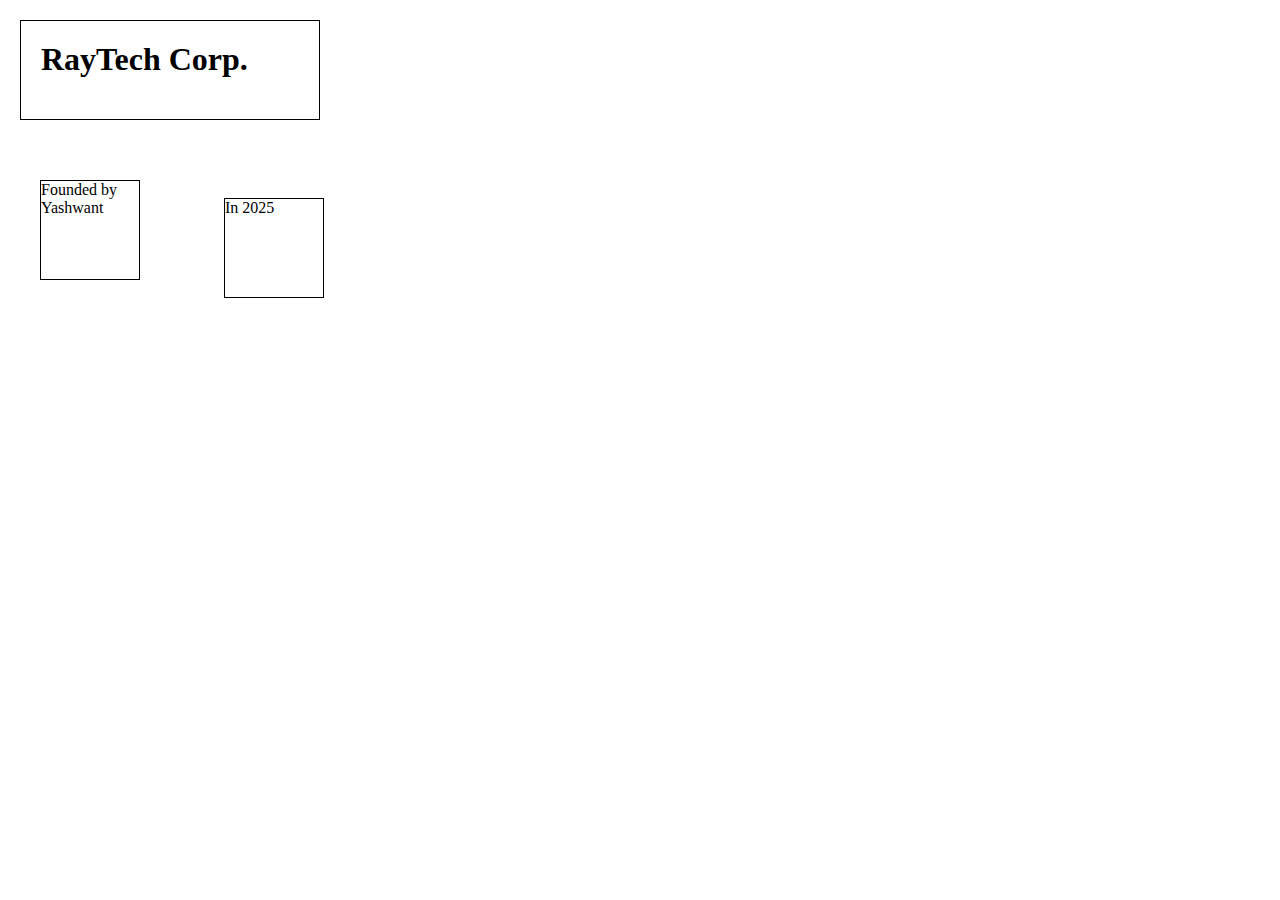
<file: Lect10/index.html>
<!DOCTYPE html>
<html lang="en">
<head>
    <meta charset="UTF-8">
    <meta name="viewport" content="width=device-width, initial-scale=1.0">
    <title>Margin,Padding, Display Property</title>
    <link rel="stylesheet" href="style.css">
</head>
<body>
    <div class="container">
        <h1>RayTech Corp.</h1>
    </div>
    <span>Founded by Yashwant</span>
    <span>In 2025</span>
</body>
</html>
</file>
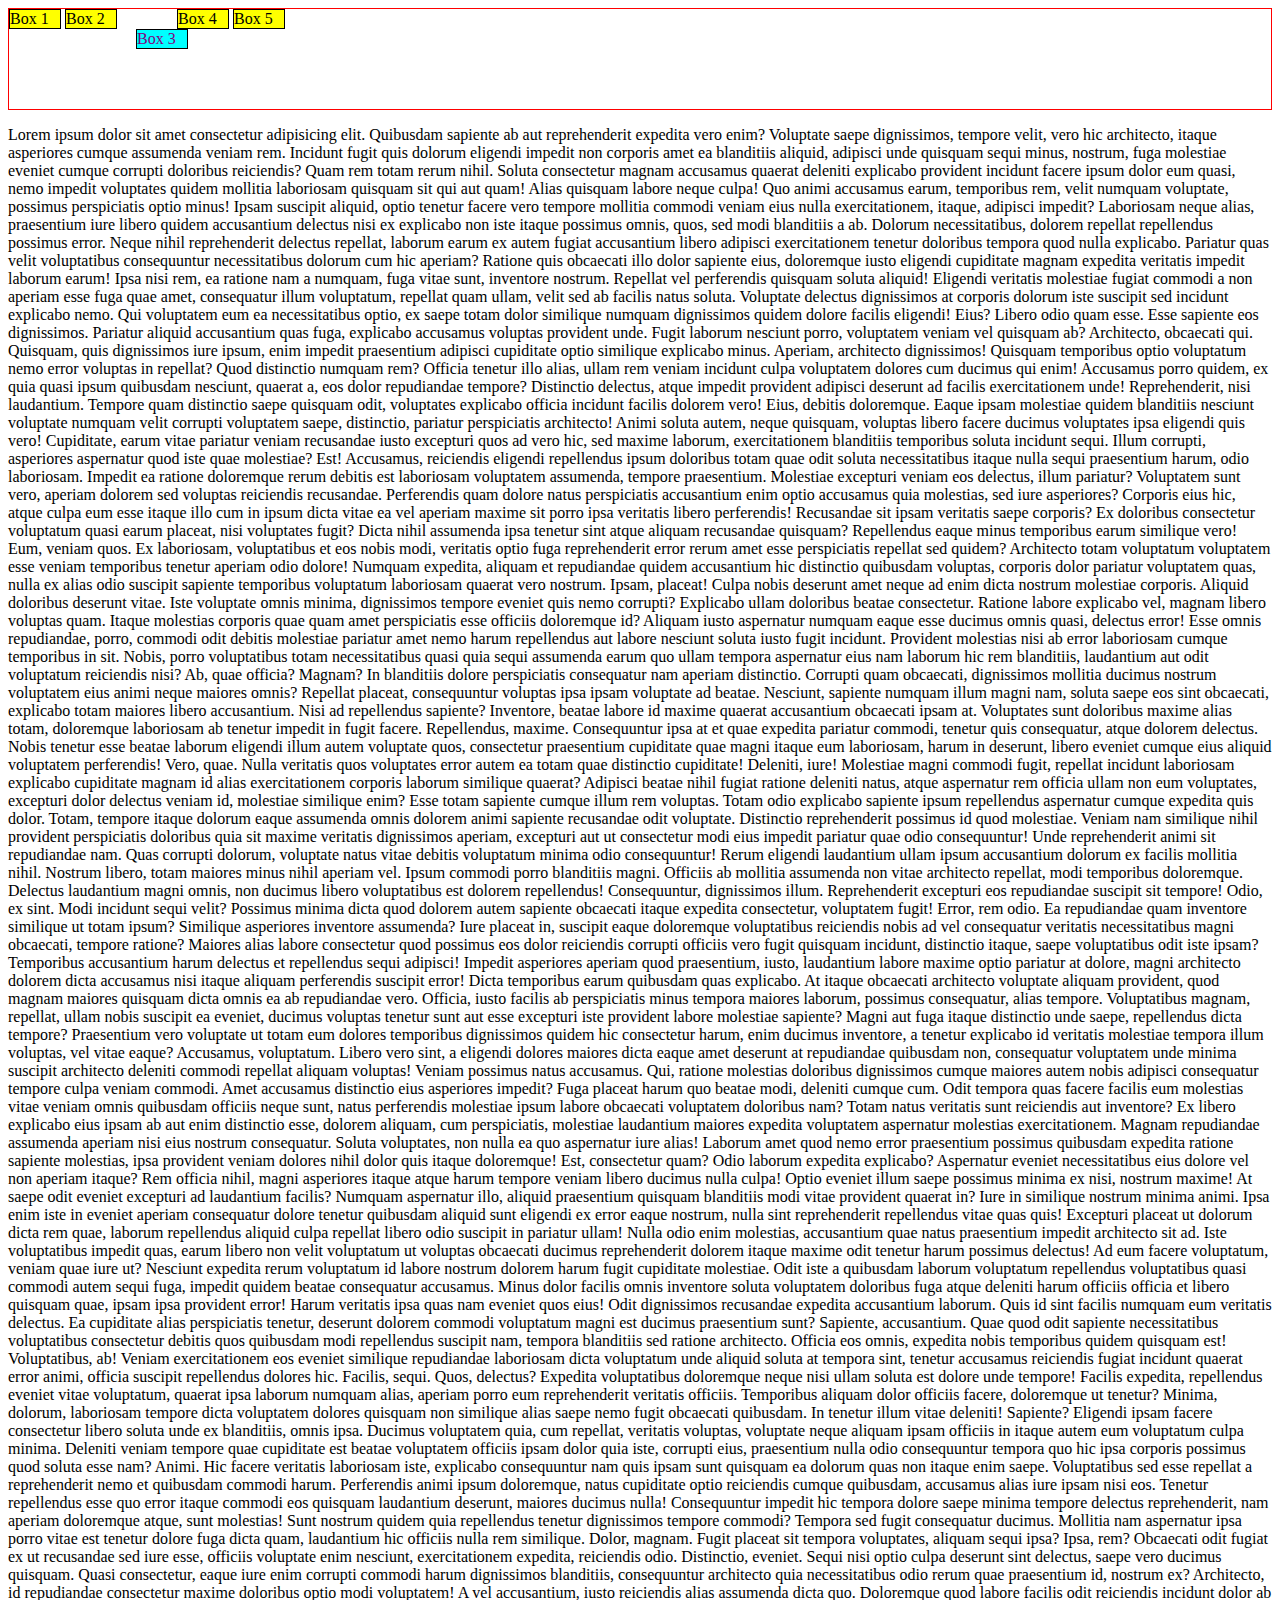
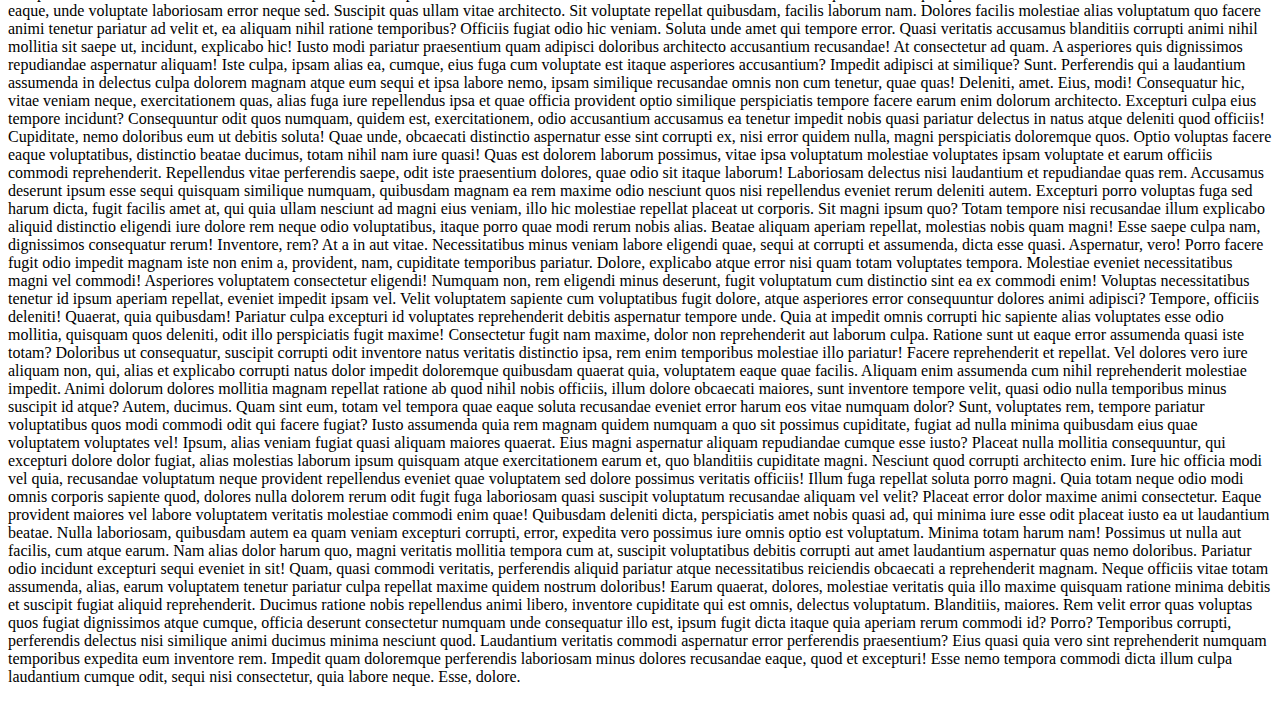
<file: Lect11/index.html>
<!DOCTYPE html>
<html lang="en">
<head>
    <meta charset="UTF-8">
    <meta name="viewport" content="width=device-width, initial-scale=1.0">
    <title>Absolute vs Relative | Fixed vs Sticky</title>
    <link rel="stylesheet" href="style.css">
</head>
<body>
    <div class="wrapper">
        <span class="box" id="box1">Box 1</span>
        <span class="box" id="box2">Box 2</span>
        <span class="box" id="box3">Box 3</span>
        <span class="box" id="box4">Box 4</span>
        <span class="box" id="box5">Box 5</span>
    </div>
    <p>
    Lorem ipsum dolor sit amet consectetur adipisicing elit. Quibusdam sapiente ab aut reprehenderit expedita vero enim? Voluptate saepe dignissimos, tempore velit, vero hic architecto, itaque asperiores cumque assumenda veniam rem.
    Incidunt fugit quis dolorum eligendi impedit non corporis amet ea blanditiis aliquid, adipisci unde quisquam sequi minus, nostrum, fuga molestiae eveniet cumque corrupti doloribus reiciendis? Quam rem totam rerum nihil.
    Soluta consectetur magnam accusamus quaerat deleniti explicabo provident incidunt facere ipsum dolor eum quasi, nemo impedit voluptates quidem mollitia laboriosam quisquam sit qui aut quam! Alias quisquam labore neque culpa!
    Quo animi accusamus earum, temporibus rem, velit numquam voluptate, possimus perspiciatis optio minus! Ipsam suscipit aliquid, optio tenetur facere vero tempore mollitia commodi veniam eius nulla exercitationem, itaque, adipisci impedit?
    Laboriosam neque alias, praesentium iure libero quidem accusantium delectus nisi ex explicabo non iste itaque possimus omnis, quos, sed modi blanditiis a ab. Dolorum necessitatibus, dolorem repellat repellendus possimus error.
    Neque nihil reprehenderit delectus repellat, laborum earum ex autem fugiat accusantium libero adipisci exercitationem tenetur doloribus tempora quod nulla explicabo. Pariatur quas velit voluptatibus consequuntur necessitatibus dolorum cum hic aperiam?
    Ratione quis obcaecati illo dolor sapiente eius, doloremque iusto eligendi cupiditate magnam expedita veritatis impedit laborum earum! Ipsa nisi rem, ea ratione nam a numquam, fuga vitae sunt, inventore nostrum.
    Repellat vel perferendis quisquam soluta aliquid! Eligendi veritatis molestiae fugiat commodi a non aperiam esse fuga quae amet, consequatur illum voluptatum, repellat quam ullam, velit sed ab facilis natus soluta.
    Voluptate delectus dignissimos at corporis dolorum iste suscipit sed incidunt explicabo nemo. Qui voluptatem eum ea necessitatibus optio, ex saepe totam dolor similique numquam dignissimos quidem dolore facilis eligendi! Eius?
    Libero odio quam esse. Esse sapiente eos dignissimos. Pariatur aliquid accusantium quas fuga, explicabo accusamus voluptas provident unde. Fugit laborum nesciunt porro, voluptatem veniam vel quisquam ab? Architecto, obcaecati qui.
    Quisquam, quis dignissimos iure ipsum, enim impedit praesentium adipisci cupiditate optio similique explicabo minus. Aperiam, architecto dignissimos! Quisquam temporibus optio voluptatum nemo error voluptas in repellat? Quod distinctio numquam rem?
    Officia tenetur illo alias, ullam rem veniam incidunt culpa voluptatem dolores cum ducimus qui enim! Accusamus porro quidem, ex quia quasi ipsum quibusdam nesciunt, quaerat a, eos dolor repudiandae tempore?
    Distinctio delectus, atque impedit provident adipisci deserunt ad facilis exercitationem unde! Reprehenderit, nisi laudantium. Tempore quam distinctio saepe quisquam odit, voluptates explicabo officia incidunt facilis dolorem vero! Eius, debitis doloremque.
    Eaque ipsam molestiae quidem blanditiis nesciunt voluptate numquam velit corrupti voluptatem saepe, distinctio, pariatur perspiciatis architecto! Animi soluta autem, neque quisquam, voluptas libero facere ducimus voluptates ipsa eligendi quis vero!
    Cupiditate, earum vitae pariatur veniam recusandae iusto excepturi quos ad vero hic, sed maxime laborum, exercitationem blanditiis temporibus soluta incidunt sequi. Illum corrupti, asperiores aspernatur quod iste quae molestiae? Est!
    Accusamus, reiciendis eligendi repellendus ipsum doloribus totam quae odit soluta necessitatibus itaque nulla sequi praesentium harum, odio laboriosam. Impedit ea ratione doloremque rerum debitis est laboriosam voluptatem assumenda, tempore praesentium.
    Molestiae excepturi veniam eos delectus, illum pariatur? Voluptatem sunt vero, aperiam dolorem sed voluptas reiciendis recusandae. Perferendis quam dolore natus perspiciatis accusantium enim optio accusamus quia molestias, sed iure asperiores?
    Corporis eius hic, atque culpa eum esse itaque illo cum in ipsum dicta vitae ea vel aperiam maxime sit porro ipsa veritatis libero perferendis! Recusandae sit ipsam veritatis saepe corporis?
    Ex doloribus consectetur voluptatum quasi earum placeat, nisi voluptates fugit? Dicta nihil assumenda ipsa tenetur sint atque aliquam recusandae quisquam? Repellendus eaque minus temporibus earum similique vero! Eum, veniam quos.
    Ex laboriosam, voluptatibus et eos nobis modi, veritatis optio fuga reprehenderit error rerum amet esse perspiciatis repellat sed quidem? Architecto totam voluptatum voluptatem esse veniam temporibus tenetur aperiam odio dolore!
    Numquam expedita, aliquam et repudiandae quidem accusantium hic distinctio quibusdam voluptas, corporis dolor pariatur voluptatem quas, nulla ex alias odio suscipit sapiente temporibus voluptatum laboriosam quaerat vero nostrum. Ipsam, placeat!
    Culpa nobis deserunt amet neque ad enim dicta nostrum molestiae corporis. Aliquid doloribus deserunt vitae. Iste voluptate omnis minima, dignissimos tempore eveniet quis nemo corrupti? Explicabo ullam doloribus beatae consectetur.
    Ratione labore explicabo vel, magnam libero voluptas quam. Itaque molestias corporis quae quam amet perspiciatis esse officiis doloremque id? Aliquam iusto aspernatur numquam eaque esse ducimus omnis quasi, delectus error!
    Esse omnis repudiandae, porro, commodi odit debitis molestiae pariatur amet nemo harum repellendus aut labore nesciunt soluta iusto fugit incidunt. Provident molestias nisi ab error laboriosam cumque temporibus in sit.
    Nobis, porro voluptatibus totam necessitatibus quasi quia sequi assumenda earum quo ullam tempora aspernatur eius nam laborum hic rem blanditiis, laudantium aut odit voluptatum reiciendis nisi? Ab, quae officia? Magnam?
    In blanditiis dolore perspiciatis consequatur nam aperiam distinctio. Corrupti quam obcaecati, dignissimos mollitia ducimus nostrum voluptatem eius animi neque maiores omnis? Repellat placeat, consequuntur voluptas ipsa ipsam voluptate ad beatae.
    Nesciunt, sapiente numquam illum magni nam, soluta saepe eos sint obcaecati, explicabo totam maiores libero accusantium. Nisi ad repellendus sapiente? Inventore, beatae labore id maxime quaerat accusantium obcaecati ipsam at.
    Voluptates sunt doloribus maxime alias totam, doloremque laboriosam ab tenetur impedit in fugit facere. Repellendus, maxime. Consequuntur ipsa at et quae expedita pariatur commodi, tenetur quis consequatur, atque dolorem delectus.
    Nobis tenetur esse beatae laborum eligendi illum autem voluptate quos, consectetur praesentium cupiditate quae magni itaque eum laboriosam, harum in deserunt, libero eveniet cumque eius aliquid voluptatem perferendis! Vero, quae.
    Nulla veritatis quos voluptates error autem ea totam quae distinctio cupiditate! Deleniti, iure! Molestiae magni commodi fugit, repellat incidunt laboriosam explicabo cupiditate magnam id alias exercitationem corporis laborum similique quaerat?
    Adipisci beatae nihil fugiat ratione deleniti natus, atque aspernatur rem officia ullam non eum voluptates, excepturi dolor delectus veniam id, molestiae similique enim? Esse totam sapiente cumque illum rem voluptas.
    Totam odio explicabo sapiente ipsum repellendus aspernatur cumque expedita quis dolor. Totam, tempore itaque dolorum eaque assumenda omnis dolorem animi sapiente recusandae odit voluptate. Distinctio reprehenderit possimus id quod molestiae.
    Veniam nam similique nihil provident perspiciatis doloribus quia sit maxime veritatis dignissimos aperiam, excepturi aut ut consectetur modi eius impedit pariatur quae odio consequuntur! Unde reprehenderit animi sit repudiandae nam.
    Quas corrupti dolorum, voluptate natus vitae debitis voluptatum minima odio consequuntur! Rerum eligendi laudantium ullam ipsum accusantium dolorum ex facilis mollitia nihil. Nostrum libero, totam maiores minus nihil aperiam vel.
    Ipsum commodi porro blanditiis magni. Officiis ab mollitia assumenda non vitae architecto repellat, modi temporibus doloremque. Delectus laudantium magni omnis, non ducimus libero voluptatibus est dolorem repellendus! Consequuntur, dignissimos illum.
    Reprehenderit excepturi eos repudiandae suscipit sit tempore! Odio, ex sint. Modi incidunt sequi velit? Possimus minima dicta quod dolorem autem sapiente obcaecati itaque expedita consectetur, voluptatem fugit! Error, rem odio.
    Ea repudiandae quam inventore similique ut totam ipsum? Similique asperiores inventore assumenda? Iure placeat in, suscipit eaque doloremque voluptatibus reiciendis nobis ad vel consequatur veritatis necessitatibus magni obcaecati, tempore ratione?
    Maiores alias labore consectetur quod possimus eos dolor reiciendis corrupti officiis vero fugit quisquam incidunt, distinctio itaque, saepe voluptatibus odit iste ipsam? Temporibus accusantium harum delectus et repellendus sequi adipisci!
    Impedit asperiores aperiam quod praesentium, iusto, laudantium labore maxime optio pariatur at dolore, magni architecto dolorem dicta accusamus nisi itaque aliquam perferendis suscipit error! Dicta temporibus earum quibusdam quas explicabo.
    At itaque obcaecati architecto voluptate aliquam provident, quod magnam maiores quisquam dicta omnis ea ab repudiandae vero. Officia, iusto facilis ab perspiciatis minus tempora maiores laborum, possimus consequatur, alias tempore.
    Voluptatibus magnam, repellat, ullam nobis suscipit ea eveniet, ducimus voluptas tenetur sunt aut esse excepturi iste provident labore molestiae sapiente? Magni aut fuga itaque distinctio unde saepe, repellendus dicta tempore?
    Praesentium vero voluptate ut totam eum dolores temporibus dignissimos quidem hic consectetur harum, enim ducimus inventore, a tenetur explicabo id veritatis molestiae tempora illum voluptas, vel vitae eaque? Accusamus, voluptatum.
    Libero vero sint, a eligendi dolores maiores dicta eaque amet deserunt at repudiandae quibusdam non, consequatur voluptatem unde minima suscipit architecto deleniti commodi repellat aliquam voluptas! Veniam possimus natus accusamus.
    Qui, ratione molestias doloribus dignissimos cumque maiores autem nobis adipisci consequatur tempore culpa veniam commodi. Amet accusamus distinctio eius asperiores impedit? Fuga placeat harum quo beatae modi, deleniti cumque cum.
    Odit tempora quas facere facilis eum molestias vitae veniam omnis quibusdam officiis neque sunt, natus perferendis molestiae ipsum labore obcaecati voluptatem doloribus nam? Totam natus veritatis sunt reiciendis aut inventore?
    Ex libero explicabo eius ipsam ab aut enim distinctio esse, dolorem aliquam, cum perspiciatis, molestiae laudantium maiores expedita voluptatem aspernatur molestias exercitationem. Magnam repudiandae assumenda aperiam nisi eius nostrum consequatur.
    Soluta voluptates, non nulla ea quo aspernatur iure alias! Laborum amet quod nemo error praesentium possimus quibusdam expedita ratione sapiente molestias, ipsa provident veniam dolores nihil dolor quis itaque doloremque!
    Est, consectetur quam? Odio laborum expedita explicabo? Aspernatur eveniet necessitatibus eius dolore vel non aperiam itaque? Rem officia nihil, magni asperiores itaque atque harum tempore veniam libero ducimus nulla culpa!
    Optio eveniet illum saepe possimus minima ex nisi, nostrum maxime! At saepe odit eveniet excepturi ad laudantium facilis? Numquam aspernatur illo, aliquid praesentium quisquam blanditiis modi vitae provident quaerat in?
    Iure in similique nostrum minima animi. Ipsa enim iste in eveniet aperiam consequatur dolore tenetur quibusdam aliquid sunt eligendi ex error eaque nostrum, nulla sint reprehenderit repellendus vitae quas quis!
    Excepturi placeat ut dolorum dicta rem quae, laborum repellendus aliquid culpa repellat libero odio suscipit in pariatur ullam! Nulla odio enim molestias, accusantium quae natus praesentium impedit architecto sit ad.
    Iste voluptatibus impedit quas, earum libero non velit voluptatum ut voluptas obcaecati ducimus reprehenderit dolorem itaque maxime odit tenetur harum possimus delectus! Ad eum facere voluptatum, veniam quae iure ut?
    Nesciunt expedita rerum voluptatum id labore nostrum dolorem harum fugit cupiditate molestiae. Odit iste a quibusdam laborum voluptatum repellendus voluptatibus quasi commodi autem sequi fuga, impedit quidem beatae consequatur accusamus.
    Minus dolor facilis omnis inventore soluta voluptatem doloribus fuga atque deleniti harum officiis officia et libero quisquam quae, ipsam ipsa provident error! Harum veritatis ipsa quas nam eveniet quos eius!
    Odit dignissimos recusandae expedita accusantium laborum. Quis id sint facilis numquam eum veritatis delectus. Ea cupiditate alias perspiciatis tenetur, deserunt dolorem commodi voluptatum magni est ducimus praesentium sunt? Sapiente, accusantium.
    Quae quod odit sapiente necessitatibus voluptatibus consectetur debitis quos quibusdam modi repellendus suscipit nam, tempora blanditiis sed ratione architecto. Officia eos omnis, expedita nobis temporibus quidem quisquam est! Voluptatibus, ab!
    Veniam exercitationem eos eveniet similique repudiandae laboriosam dicta voluptatum unde aliquid soluta at tempora sint, tenetur accusamus reiciendis fugiat incidunt quaerat error animi, officia suscipit repellendus dolores hic. Facilis, sequi.
    Quos, delectus? Expedita voluptatibus doloremque neque nisi ullam soluta est dolore unde tempore! Facilis expedita, repellendus eveniet vitae voluptatum, quaerat ipsa laborum numquam alias, aperiam porro eum reprehenderit veritatis officiis.
    Temporibus aliquam dolor officiis facere, doloremque ut tenetur? Minima, dolorum, laboriosam tempore dicta voluptatem dolores quisquam non similique alias saepe nemo fugit obcaecati quibusdam. In tenetur illum vitae deleniti! Sapiente?
    Eligendi ipsam facere consectetur libero soluta unde ex blanditiis, omnis ipsa. Ducimus voluptatem quia, cum repellat, veritatis voluptas, voluptate neque aliquam ipsam officiis in itaque autem eum voluptatum culpa minima.
    Deleniti veniam tempore quae cupiditate est beatae voluptatem officiis ipsam dolor quia iste, corrupti eius, praesentium nulla odio consequuntur tempora quo hic ipsa corporis possimus quod soluta esse nam? Animi.
    Hic facere veritatis laboriosam iste, explicabo consequuntur nam quis ipsam sunt quisquam ea dolorum quas non itaque enim saepe. Voluptatibus sed esse repellat a reprehenderit nemo et quibusdam commodi harum.
    Perferendis animi ipsum doloremque, natus cupiditate optio reiciendis cumque quibusdam, accusamus alias iure ipsam nisi eos. Tenetur repellendus esse quo error itaque commodi eos quisquam laudantium deserunt, maiores ducimus nulla!
    Consequuntur impedit hic tempora dolore saepe minima tempore delectus reprehenderit, nam aperiam doloremque atque, sunt molestias! Sunt nostrum quidem quia repellendus tenetur dignissimos tempore commodi? Tempora sed fugit consequatur ducimus.
    Mollitia nam aspernatur ipsa porro vitae est tenetur dolore fuga dicta quam, laudantium hic officiis nulla rem similique. Dolor, magnam. Fugit placeat sit tempora voluptates, aliquam sequi ipsa? Ipsa, rem?
    Obcaecati odit fugiat ex ut recusandae sed iure esse, officiis voluptate enim nesciunt, exercitationem expedita, reiciendis odio. Distinctio, eveniet. Sequi nisi optio culpa deserunt sint delectus, saepe vero ducimus quisquam.
    Quasi consectetur, eaque iure enim corrupti commodi harum dignissimos blanditiis, consequuntur architecto quia necessitatibus odio rerum quae praesentium id, nostrum ex? Architecto, id repudiandae consectetur maxime doloribus optio modi voluptatem!
    A vel accusantium, iusto reiciendis alias assumenda dicta quo. Doloremque quod labore facilis odit reiciendis incidunt dolor ab eaque, unde voluptate laboriosam error neque sed. Suscipit quas ullam vitae architecto.
    Sit voluptate repellat quibusdam, facilis laborum nam. Dolores facilis molestiae alias voluptatum quo facere animi tenetur pariatur ad velit et, ea aliquam nihil ratione temporibus? Officiis fugiat odio hic veniam.
    Soluta unde amet qui tempore error. Quasi veritatis accusamus blanditiis corrupti animi nihil mollitia sit saepe ut, incidunt, explicabo hic! Iusto modi pariatur praesentium quam adipisci doloribus architecto accusantium recusandae!
    At consectetur ad quam. A asperiores quis dignissimos repudiandae aspernatur aliquam! Iste culpa, ipsam alias ea, cumque, eius fuga cum voluptate est itaque asperiores accusantium? Impedit adipisci at similique? Sunt.
    Perferendis qui a laudantium assumenda in delectus culpa dolorem magnam atque eum sequi et ipsa labore nemo, ipsam similique recusandae omnis non cum tenetur, quae quas! Deleniti, amet. Eius, modi!
    Consequatur hic, vitae veniam neque, exercitationem quas, alias fuga iure repellendus ipsa et quae officia provident optio similique perspiciatis tempore facere earum enim dolorum architecto. Excepturi culpa eius tempore incidunt?
    Consequuntur odit quos numquam, quidem est, exercitationem, odio accusantium accusamus ea tenetur impedit nobis quasi pariatur delectus in natus atque deleniti quod officiis! Cupiditate, nemo doloribus eum ut debitis soluta!
    Quae unde, obcaecati distinctio aspernatur esse sint corrupti ex, nisi error quidem nulla, magni perspiciatis doloremque quos. Optio voluptas facere eaque voluptatibus, distinctio beatae ducimus, totam nihil nam iure quasi!
    Quas est dolorem laborum possimus, vitae ipsa voluptatum molestiae voluptates ipsam voluptate et earum officiis commodi reprehenderit. Repellendus vitae perferendis saepe, odit iste praesentium dolores, quae odio sit itaque laborum!
    Laboriosam delectus nisi laudantium et repudiandae quas rem. Accusamus deserunt ipsum esse sequi quisquam similique numquam, quibusdam magnam ea rem maxime odio nesciunt quos nisi repellendus eveniet rerum deleniti autem.
    Excepturi porro voluptas fuga sed harum dicta, fugit facilis amet at, qui quia ullam nesciunt ad magni eius veniam, illo hic molestiae repellat placeat ut corporis. Sit magni ipsum quo?
    Totam tempore nisi recusandae illum explicabo aliquid distinctio eligendi iure dolore rem neque odio voluptatibus, itaque porro quae modi rerum nobis alias. Beatae aliquam aperiam repellat, molestias nobis quam magni!
    Esse saepe culpa nam, dignissimos consequatur rerum! Inventore, rem? At a in aut vitae. Necessitatibus minus veniam labore eligendi quae, sequi at corrupti et assumenda, dicta esse quasi. Aspernatur, vero!
    Porro facere fugit odio impedit magnam iste non enim a, provident, nam, cupiditate temporibus pariatur. Dolore, explicabo atque error nisi quam totam voluptates tempora. Molestiae eveniet necessitatibus magni vel commodi!
    Asperiores voluptatem consectetur eligendi! Numquam non, rem eligendi minus deserunt, fugit voluptatum cum distinctio sint ea ex commodi enim! Voluptas necessitatibus tenetur id ipsum aperiam repellat, eveniet impedit ipsam vel.
    Velit voluptatem sapiente cum voluptatibus fugit dolore, atque asperiores error consequuntur dolores animi adipisci? Tempore, officiis deleniti! Quaerat, quia quibusdam! Pariatur culpa excepturi id voluptates reprehenderit debitis aspernatur tempore unde.
    Quia at impedit omnis corrupti hic sapiente alias voluptates esse odio mollitia, quisquam quos deleniti, odit illo perspiciatis fugit maxime! Consectetur fugit nam maxime, dolor non reprehenderit aut laborum culpa.
    Ratione sunt ut eaque error assumenda quasi iste totam? Doloribus ut consequatur, suscipit corrupti odit inventore natus veritatis distinctio ipsa, rem enim temporibus molestiae illo pariatur! Facere reprehenderit et repellat.
    Vel dolores vero iure aliquam non, qui, alias et explicabo corrupti natus dolor impedit doloremque quibusdam quaerat quia, voluptatem eaque quae facilis. Aliquam enim assumenda cum nihil reprehenderit molestiae impedit.
    Animi dolorum dolores mollitia magnam repellat ratione ab quod nihil nobis officiis, illum dolore obcaecati maiores, sunt inventore tempore velit, quasi odio nulla temporibus minus suscipit id atque? Autem, ducimus.
    Quam sint eum, totam vel tempora quae eaque soluta recusandae eveniet error harum eos vitae numquam dolor? Sunt, voluptates rem, tempore pariatur voluptatibus quos modi commodi odit qui facere fugiat?
    Iusto assumenda quia rem magnam quidem numquam a quo sit possimus cupiditate, fugiat ad nulla minima quibusdam eius quae voluptatem voluptates vel! Ipsum, alias veniam fugiat quasi aliquam maiores quaerat.
    Eius magni aspernatur aliquam repudiandae cumque esse iusto? Placeat nulla mollitia consequuntur, qui excepturi dolore dolor fugiat, alias molestias laborum ipsum quisquam atque exercitationem earum et, quo blanditiis cupiditate magni.
    Nesciunt quod corrupti architecto enim. Iure hic officia modi vel quia, recusandae voluptatum neque provident repellendus eveniet quae voluptatem sed dolore possimus veritatis officiis! Illum fuga repellat soluta porro magni.
    Quia totam neque odio modi omnis corporis sapiente quod, dolores nulla dolorem rerum odit fugit fuga laboriosam quasi suscipit voluptatum recusandae aliquam vel velit? Placeat error dolor maxime animi consectetur.
    Eaque provident maiores vel labore voluptatem veritatis molestiae commodi enim quae! Quibusdam deleniti dicta, perspiciatis amet nobis quasi ad, qui minima iure esse odit placeat iusto ea ut laudantium beatae.
    Nulla laboriosam, quibusdam autem ea quam veniam excepturi corrupti, error, expedita vero possimus iure omnis optio est voluptatum. Minima totam harum nam! Possimus ut nulla aut facilis, cum atque earum.
    Nam alias dolor harum quo, magni veritatis mollitia tempora cum at, suscipit voluptatibus debitis corrupti aut amet laudantium aspernatur quas nemo doloribus. Pariatur odio incidunt excepturi sequi eveniet in sit!
    Quam, quasi commodi veritatis, perferendis aliquid pariatur atque necessitatibus reiciendis obcaecati a reprehenderit magnam. Neque officiis vitae totam assumenda, alias, earum voluptatem tenetur pariatur culpa repellat maxime quidem nostrum doloribus!
    Earum quaerat, dolores, molestiae veritatis quia illo maxime quisquam ratione minima debitis et suscipit fugiat aliquid reprehenderit. Ducimus ratione nobis repellendus animi libero, inventore cupiditate qui est omnis, delectus voluptatum.
    Blanditiis, maiores. Rem velit error quas voluptas quos fugiat dignissimos atque cumque, officia deserunt consectetur numquam unde consequatur illo est, ipsum fugit dicta itaque quia aperiam rerum commodi id? Porro?
    Temporibus corrupti, perferendis delectus nisi similique animi ducimus minima nesciunt quod. Laudantium veritatis commodi aspernatur error perferendis praesentium? Eius quasi quia vero sint reprehenderit numquam temporibus expedita eum inventore rem.
    Impedit quam doloremque perferendis laboriosam minus dolores recusandae eaque, quod et excepturi! Esse nemo tempora commodi dicta illum culpa laudantium cumque odit, sequi nisi consectetur, quia labore neque. Esse, dolore.
</p>
</body>
</html>
</file>
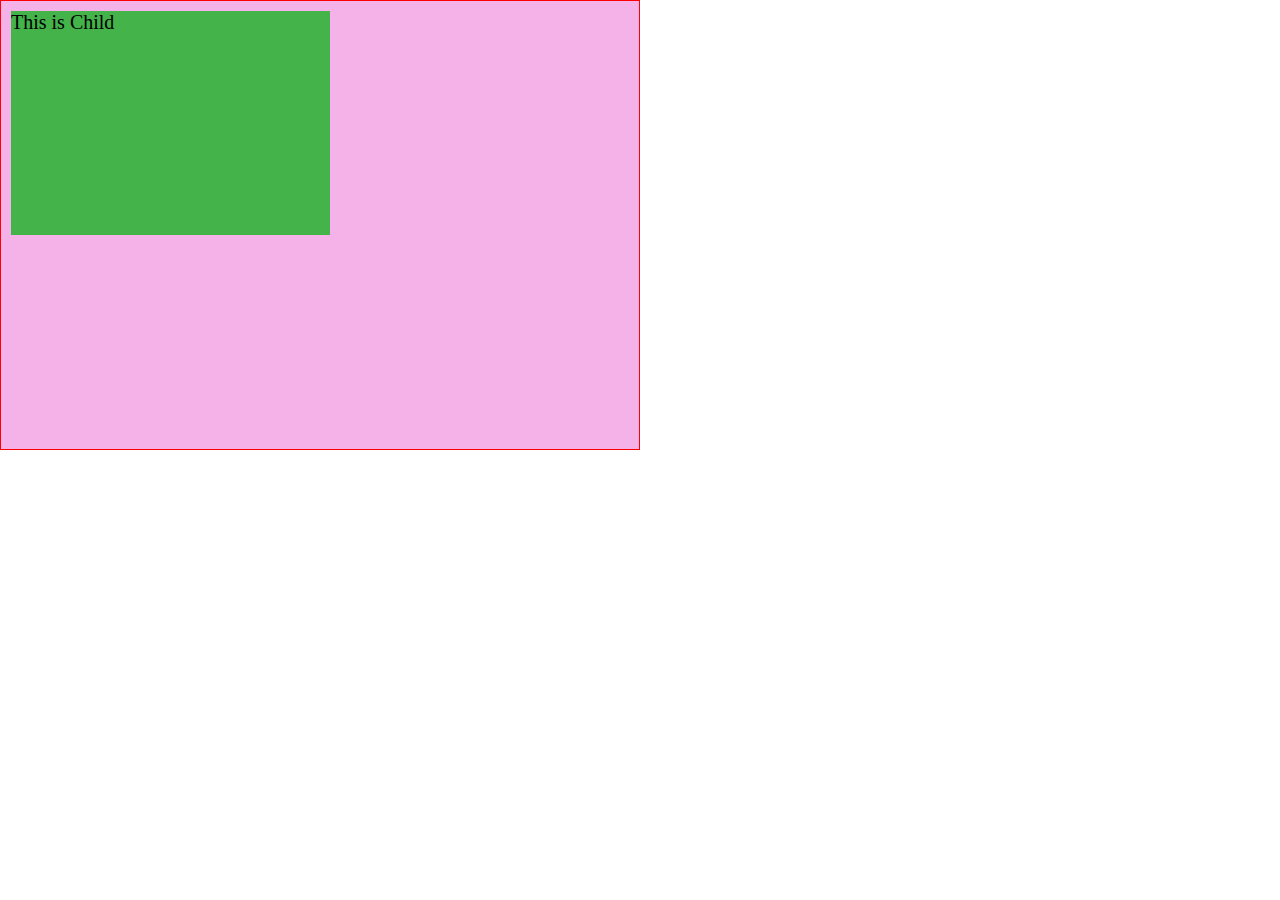
<file: Lect12/index.html>
<!DOCTYPE html>
<html lang="en">
<head>
    <meta charset="UTF-8">
    <meta name="viewport" content="width=device-width, initial-scale=1.0">
    <title>Absolute unit and Relative unit </title>
    <link rel="stylesheet" href="style.css">
</head>
<body>
    <div class="parent">
        <p class="child">This is Child</p>
    </div>
</body>
</html>
</file>
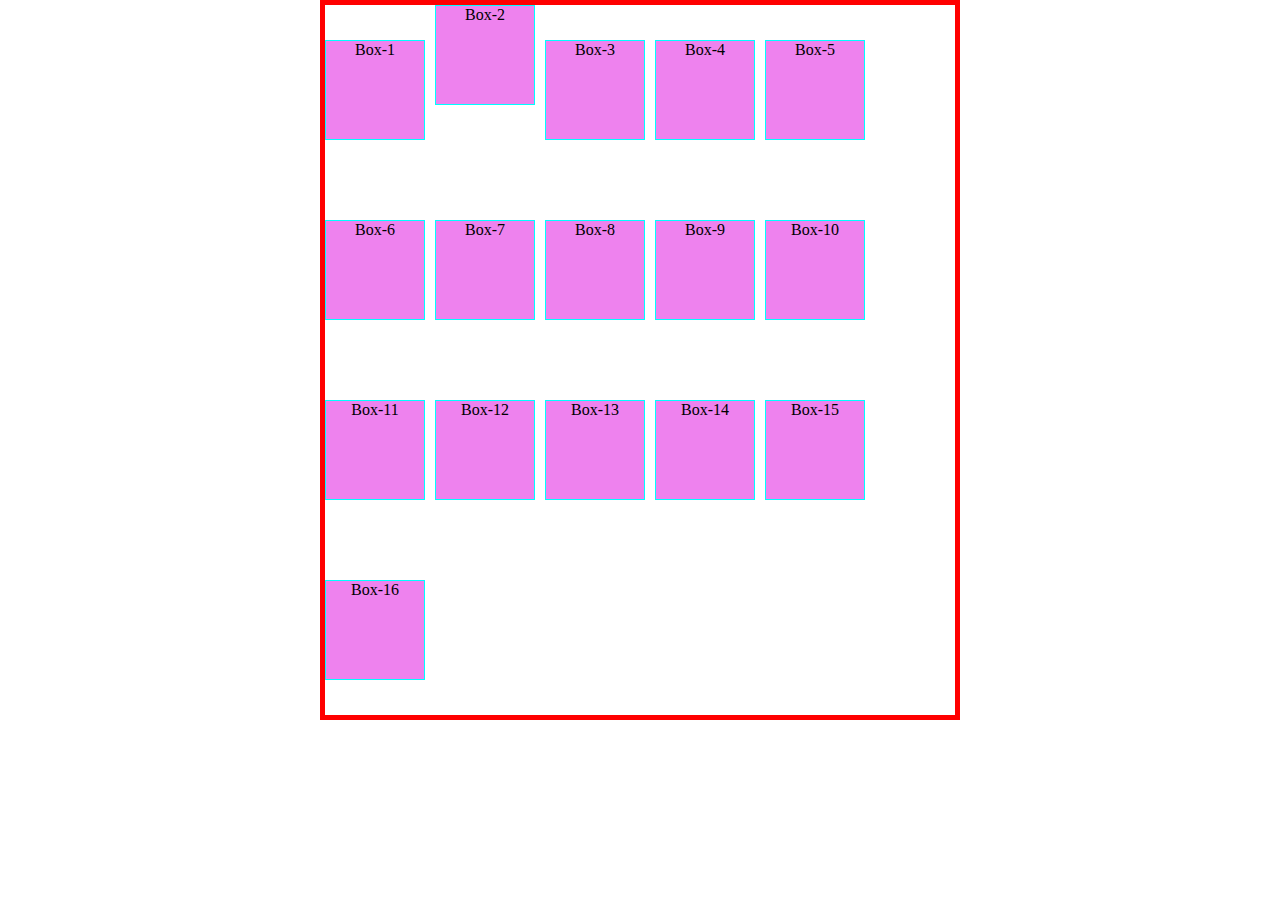
<file: Lect13/index.html>
<!DOCTYPE html>
<html lang="en">
<head>
    <meta charset="UTF-8">
    <meta name="viewport" content="width=device-width, initial-scale=1.0">
    <title>Flex Box</title>
    <link rel="stylesheet" href="style.css">
</head>
<body>
    
<div class="container">
    <div class="box box1">Box-1</div>
    <div class="box box2">Box-2</div>
    <div class="box box3">Box-3</div>
    <div class="box box4">Box-4</div>
    <div class="box box5">Box-5</div>
    <div class="box box6">Box-6</div>
    <div class="box box7">Box-7</div>
    <div class="box box8">Box-8</div>
    <div class="box box9">Box-9</div>
    <div class="box box10">Box-10</div>
    <div class="box box11">Box-11</div>
    <div class="box box12">Box-12</div>
    <div class="box box13">Box-13</div>
    <div class="box box14">Box-14</div>
    <div class="box box15">Box-15</div>
      <div class="box box16">Box-16</div>
</div>


</body>
</html>
</file>
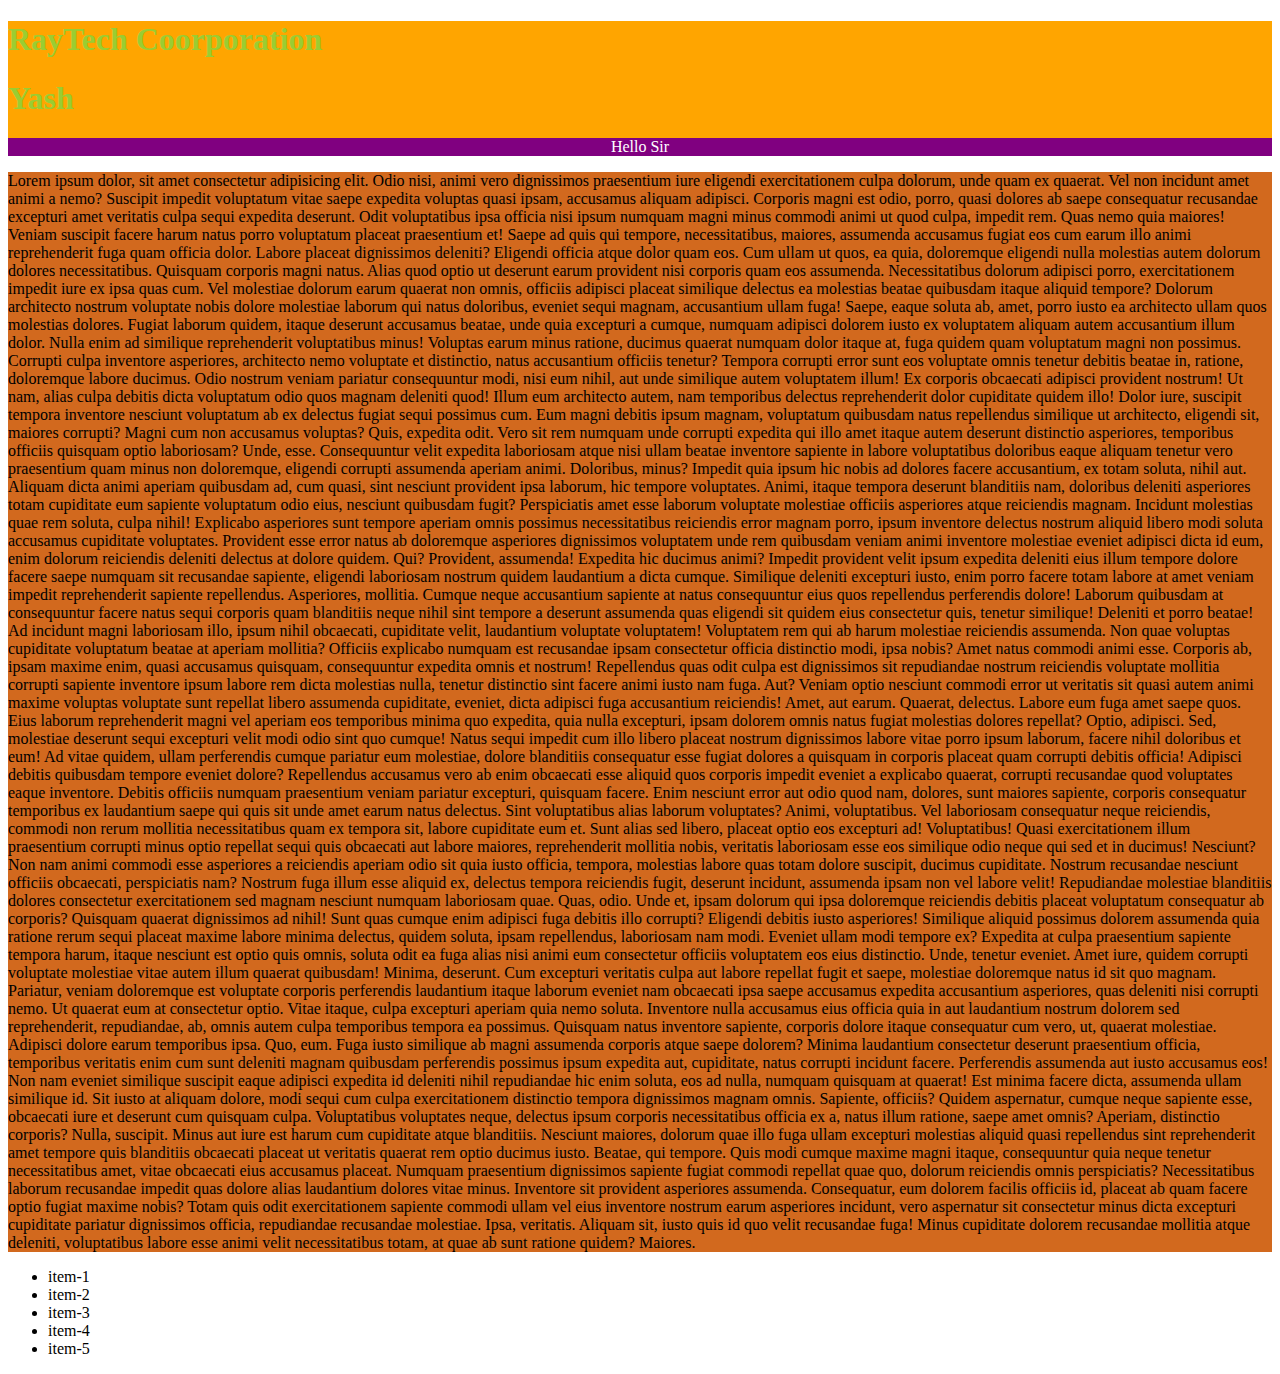
<file: Lect7/index.html>
<!DOCTYPE html>
<html lang="en">

<head>
    <meta charset="UTF-8">
    <meta name="viewport" content="width=device-width, initial-scale=1.0">
    <title>Css Start</title>
    <link rel="stylesheet" href="style.css">
    <!-- <Style>
        h1{
            color:chocolate;
            text-align: center;
            background-color: aqua;
        }
    </Style> -->
</head>

<body>
    <div class="wrapper">
        <!-- <h1>RayTech Coorporation</h1>
        <h1>Yash</h1> -->

        <h1>RayTech Coorporation</h1>
        <h1>Yash</h1>
        <p class="sir">Hello Sir</p>
    </div>

    <div class="container" id="hello">
        Lorem ipsum dolor, sit amet consectetur adipisicing elit. Odio nisi, animi vero dignissimos praesentium iure
        eligendi exercitationem culpa dolorum, unde quam ex quaerat. Vel non incidunt amet animi a nemo?
        Suscipit impedit voluptatum vitae saepe expedita voluptas quasi ipsam, accusamus aliquam adipisci. Corporis
        magni est odio, porro, quasi dolores ab saepe consequatur recusandae excepturi amet veritatis culpa sequi
        expedita deserunt.
        Odit voluptatibus ipsa officia nisi ipsum numquam magni minus commodi animi ut quod culpa, impedit rem. Quas
        nemo quia maiores! Veniam suscipit facere harum natus porro voluptatum placeat praesentium et!
        Saepe ad quis qui tempore, necessitatibus, maiores, assumenda accusamus fugiat eos cum earum illo animi
        reprehenderit fuga quam officia dolor. Labore placeat dignissimos deleniti? Eligendi officia atque dolor quam
        eos.
        Cum ullam ut quos, ea quia, doloremque eligendi nulla molestias autem dolorum dolores necessitatibus. Quisquam
        corporis magni natus. Alias quod optio ut deserunt earum provident nisi corporis quam eos assumenda.
        Necessitatibus dolorum adipisci porro, exercitationem impedit iure ex ipsa quas cum. Vel molestiae dolorum earum
        quaerat non omnis, officiis adipisci placeat similique delectus ea molestias beatae quibusdam itaque aliquid
        tempore?
        Dolorum architecto nostrum voluptate nobis dolore molestiae laborum qui natus doloribus, eveniet sequi magnam,
        accusantium ullam fuga! Saepe, eaque soluta ab, amet, porro iusto ea architecto ullam quos molestias dolores.
        Fugiat laborum quidem, itaque deserunt accusamus beatae, unde quia excepturi a cumque, numquam adipisci dolorem
        iusto ex voluptatem aliquam autem accusantium illum dolor. Nulla enim ad similique reprehenderit voluptatibus
        minus!
        Voluptas earum minus ratione, ducimus quaerat numquam dolor itaque at, fuga quidem quam voluptatum magni non
        possimus. Corrupti culpa inventore asperiores, architecto nemo voluptate et distinctio, natus accusantium
        officiis tenetur?
        Tempora corrupti error sunt eos voluptate omnis tenetur debitis beatae in, ratione, doloremque labore ducimus.
        Odio nostrum veniam pariatur consequuntur modi, nisi eum nihil, aut unde similique autem voluptatem illum!
        Ex corporis obcaecati adipisci provident nostrum! Ut nam, alias culpa debitis dicta voluptatum odio quos magnam
        deleniti quod! Illum eum architecto autem, nam temporibus delectus reprehenderit dolor cupiditate quidem illo!
        Dolor iure, suscipit tempora inventore nesciunt voluptatum ab ex delectus fugiat sequi possimus cum. Eum magni
        debitis ipsum magnam, voluptatum quibusdam natus repellendus similique ut architecto, eligendi sit, maiores
        corrupti?
        Magni cum non accusamus voluptas? Quis, expedita odit. Vero sit rem numquam unde corrupti expedita qui illo amet
        itaque autem deserunt distinctio asperiores, temporibus officiis quisquam optio laboriosam? Unde, esse.
        Consequuntur velit expedita laboriosam atque nisi ullam beatae inventore sapiente in labore voluptatibus
        doloribus eaque aliquam tenetur vero praesentium quam minus non doloremque, eligendi corrupti assumenda aperiam
        animi. Doloribus, minus?
        Impedit quia ipsum hic nobis ad dolores facere accusantium, ex totam soluta, nihil aut. Aliquam dicta animi
        aperiam quibusdam ad, cum quasi, sint nesciunt provident ipsa laborum, hic tempore voluptates.
        Animi, itaque tempora deserunt blanditiis nam, doloribus deleniti asperiores totam cupiditate eum sapiente
        voluptatum odio eius, nesciunt quibusdam fugit? Perspiciatis amet esse laborum voluptate molestiae officiis
        asperiores atque reiciendis magnam.
        Incidunt molestias quae rem soluta, culpa nihil! Explicabo asperiores sunt tempore aperiam omnis possimus
        necessitatibus reiciendis error magnam porro, ipsum inventore delectus nostrum aliquid libero modi soluta
        accusamus cupiditate voluptates.
        Provident esse error natus ab doloremque asperiores dignissimos voluptatem unde rem quibusdam veniam animi
        inventore molestiae eveniet adipisci dicta id eum, enim dolorum reiciendis deleniti delectus at dolore quidem.
        Qui?
        Provident, assumenda! Expedita hic ducimus animi? Impedit provident velit ipsum expedita deleniti eius illum
        tempore dolore facere saepe numquam sit recusandae sapiente, eligendi laboriosam nostrum quidem laudantium a
        dicta cumque.
        Similique deleniti excepturi iusto, enim porro facere totam labore at amet veniam impedit reprehenderit sapiente
        repellendus. Asperiores, mollitia. Cumque neque accusantium sapiente at natus consequuntur eius quos repellendus
        perferendis dolore!
        Laborum quibusdam at consequuntur facere natus sequi corporis quam blanditiis neque nihil sint tempore a
        deserunt assumenda quas eligendi sit quidem eius consectetur quis, tenetur similique! Deleniti et porro beatae!
        Ad incidunt magni laboriosam illo, ipsum nihil obcaecati, cupiditate velit, laudantium voluptate voluptatem!
        Voluptatem rem qui ab harum molestiae reiciendis assumenda. Non quae voluptas cupiditate voluptatum beatae at
        aperiam mollitia?
        Officiis explicabo numquam est recusandae ipsam consectetur officia distinctio modi, ipsa nobis? Amet natus
        commodi animi esse. Corporis ab, ipsam maxime enim, quasi accusamus quisquam, consequuntur expedita omnis et
        nostrum!
        Repellendus quas odit culpa est dignissimos sit repudiandae nostrum reiciendis voluptate mollitia corrupti
        sapiente inventore ipsum labore rem dicta molestias nulla, tenetur distinctio sint facere animi iusto nam fuga.
        Aut?
        Veniam optio nesciunt commodi error ut veritatis sit quasi autem animi maxime voluptas voluptate sunt repellat
        libero assumenda cupiditate, eveniet, dicta adipisci fuga accusantium reiciendis! Amet, aut earum. Quaerat,
        delectus.
        Labore eum fuga amet saepe quos. Eius laborum reprehenderit magni vel aperiam eos temporibus minima quo
        expedita, quia nulla excepturi, ipsam dolorem omnis natus fugiat molestias dolores repellat? Optio, adipisci.
        Sed, molestiae deserunt sequi excepturi velit modi odio sint quo cumque! Natus sequi impedit cum illo libero
        placeat nostrum dignissimos labore vitae porro ipsum laborum, facere nihil doloribus et eum!
        Ad vitae quidem, ullam perferendis cumque pariatur eum molestiae, dolore blanditiis consequatur esse fugiat
        dolores a quisquam in corporis placeat quam corrupti debitis officia! Adipisci debitis quibusdam tempore eveniet
        dolore?
        Repellendus accusamus vero ab enim obcaecati esse aliquid quos corporis impedit eveniet a explicabo quaerat,
        corrupti recusandae quod voluptates eaque inventore. Debitis officiis numquam praesentium veniam pariatur
        excepturi, quisquam facere.
        Enim nesciunt error aut odio quod nam, dolores, sunt maiores sapiente, corporis consequatur temporibus ex
        laudantium saepe qui quis sit unde amet earum natus delectus. Sint voluptatibus alias laborum voluptates?
        Animi, voluptatibus. Vel laboriosam consequatur neque reiciendis, commodi non rerum mollitia necessitatibus quam
        ex tempora sit, labore cupiditate eum et. Sunt alias sed libero, placeat optio eos excepturi ad! Voluptatibus!
        Quasi exercitationem illum praesentium corrupti minus optio repellat sequi quis obcaecati aut labore maiores,
        reprehenderit mollitia nobis, veritatis laboriosam esse eos similique odio neque qui sed et in ducimus!
        Nesciunt?
        Non nam animi commodi esse asperiores a reiciendis aperiam odio sit quia iusto officia, tempora, molestias
        labore quas totam dolore suscipit, ducimus cupiditate. Nostrum recusandae nesciunt officiis obcaecati,
        perspiciatis nam?
        Nostrum fuga illum esse aliquid ex, delectus tempora reiciendis fugit, deserunt incidunt, assumenda ipsam non
        vel labore velit! Repudiandae molestiae blanditiis dolores consectetur exercitationem sed magnam nesciunt
        numquam laboriosam quae.
        Quas, odio. Unde et, ipsam dolorum qui ipsa doloremque reiciendis debitis placeat voluptatum consequatur ab
        corporis? Quisquam quaerat dignissimos ad nihil! Sunt quas cumque enim adipisci fuga debitis illo corrupti?
        Eligendi debitis iusto asperiores! Similique aliquid possimus dolorem assumenda quia ratione rerum sequi placeat
        maxime labore minima delectus, quidem soluta, ipsam repellendus, laboriosam nam modi. Eveniet ullam modi tempore
        ex?
        Expedita at culpa praesentium sapiente tempora harum, itaque nesciunt est optio quis omnis, soluta odit ea fuga
        alias nisi animi eum consectetur officiis voluptatem eos eius distinctio. Unde, tenetur eveniet.
        Amet iure, quidem corrupti voluptate molestiae vitae autem illum quaerat quibusdam! Minima, deserunt. Cum
        excepturi veritatis culpa aut labore repellat fugit et saepe, molestiae doloremque natus id sit quo magnam.
        Pariatur, veniam doloremque est voluptate corporis perferendis laudantium itaque laborum eveniet nam obcaecati
        ipsa saepe accusamus expedita accusantium asperiores, quas deleniti nisi corrupti nemo. Ut quaerat eum at
        consectetur optio.
        Vitae itaque, culpa excepturi aperiam quia nemo soluta. Inventore nulla accusamus eius officia quia in aut
        laudantium nostrum dolorem sed reprehenderit, repudiandae, ab, omnis autem culpa temporibus tempora ea possimus.
        Quisquam natus inventore sapiente, corporis dolore itaque consequatur cum vero, ut, quaerat molestiae. Adipisci
        dolore earum temporibus ipsa. Quo, eum. Fuga iusto similique ab magni assumenda corporis atque saepe dolorem?
        Minima laudantium consectetur deserunt praesentium officia, temporibus veritatis enim cum sunt deleniti magnam
        quibusdam perferendis possimus ipsum expedita aut, cupiditate, natus corrupti incidunt facere. Perferendis
        assumenda aut iusto accusamus eos!
        Non nam eveniet similique suscipit eaque adipisci expedita id deleniti nihil repudiandae hic enim soluta, eos ad
        nulla, numquam quisquam at quaerat! Est minima facere dicta, assumenda ullam similique id.
        Sit iusto at aliquam dolore, modi sequi cum culpa exercitationem distinctio tempora dignissimos magnam omnis.
        Sapiente, officiis? Quidem aspernatur, cumque neque sapiente esse, obcaecati iure et deserunt cum quisquam
        culpa.
        Voluptatibus voluptates neque, delectus ipsum corporis necessitatibus officia ex a, natus illum ratione, saepe
        amet omnis? Aperiam, distinctio corporis? Nulla, suscipit. Minus aut iure est harum cum cupiditate atque
        blanditiis.
        Nesciunt maiores, dolorum quae illo fuga ullam excepturi molestias aliquid quasi repellendus sint reprehenderit
        amet tempore quis blanditiis obcaecati placeat ut veritatis quaerat rem optio ducimus iusto. Beatae, qui
        tempore.
        Quis modi cumque maxime magni itaque, consequuntur quia neque tenetur necessitatibus amet, vitae obcaecati eius
        accusamus placeat. Numquam praesentium dignissimos sapiente fugiat commodi repellat quae quo, dolorum reiciendis
        omnis perspiciatis?
        Necessitatibus laborum recusandae impedit quas dolore alias laudantium dolores vitae minus. Inventore sit
        provident asperiores assumenda. Consequatur, eum dolorem facilis officiis id, placeat ab quam facere optio
        fugiat maxime nobis?
        Totam quis odit exercitationem sapiente commodi ullam vel eius inventore nostrum earum asperiores incidunt, vero
        aspernatur sit consectetur minus dicta excepturi cupiditate pariatur dignissimos officia, repudiandae recusandae
        molestiae. Ipsa, veritatis.
        Aliquam sit, iusto quis id quo velit recusandae fuga! Minus cupiditate dolorem recusandae mollitia atque
        deleniti, voluptatibus labore esse animi velit necessitatibus totam, at quae ab sunt ratione quidem? Maiores.
    </div>
    <ul>
        <li>item-1</li>
        <li>item-2</li>
        <li>item-3</li>
        <li>item-4</li>
        <li>item-5</li>
    </ul>

</body>

</html>
</file>
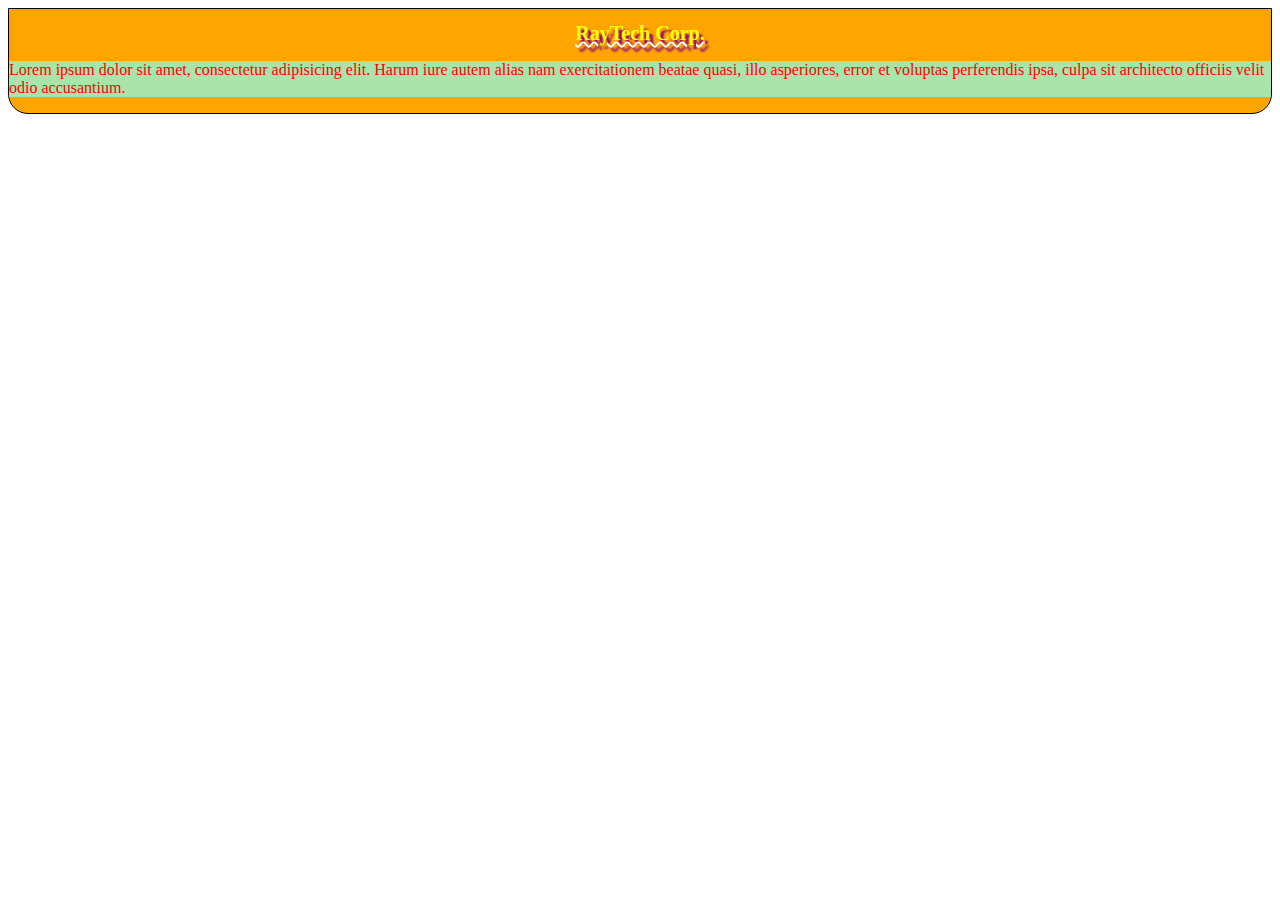
<file: Lect8/index.html>
<!DOCTYPE html>
<html lang="en">
<head>
    <meta charset="UTF-8">
    <meta name="viewport" content="width=device-width, initial-scale=1.0">
    <title>Lecture 8</title>
    <link rel="stylesheet" href="style.css">
</head>
<body>
    <div class="wrapper">
        <h1 class="name">RayTech Corp.</h1>
        <p class="dummyText">Lorem ipsum dolor sit amet, consectetur adipisicing elit. Harum iure autem alias nam exercitationem beatae quasi, illo asperiores, error et voluptas perferendis ipsa, culpa sit architecto officiis velit odio accusantium.</p>
    </div>

</body>
</html>
</file>
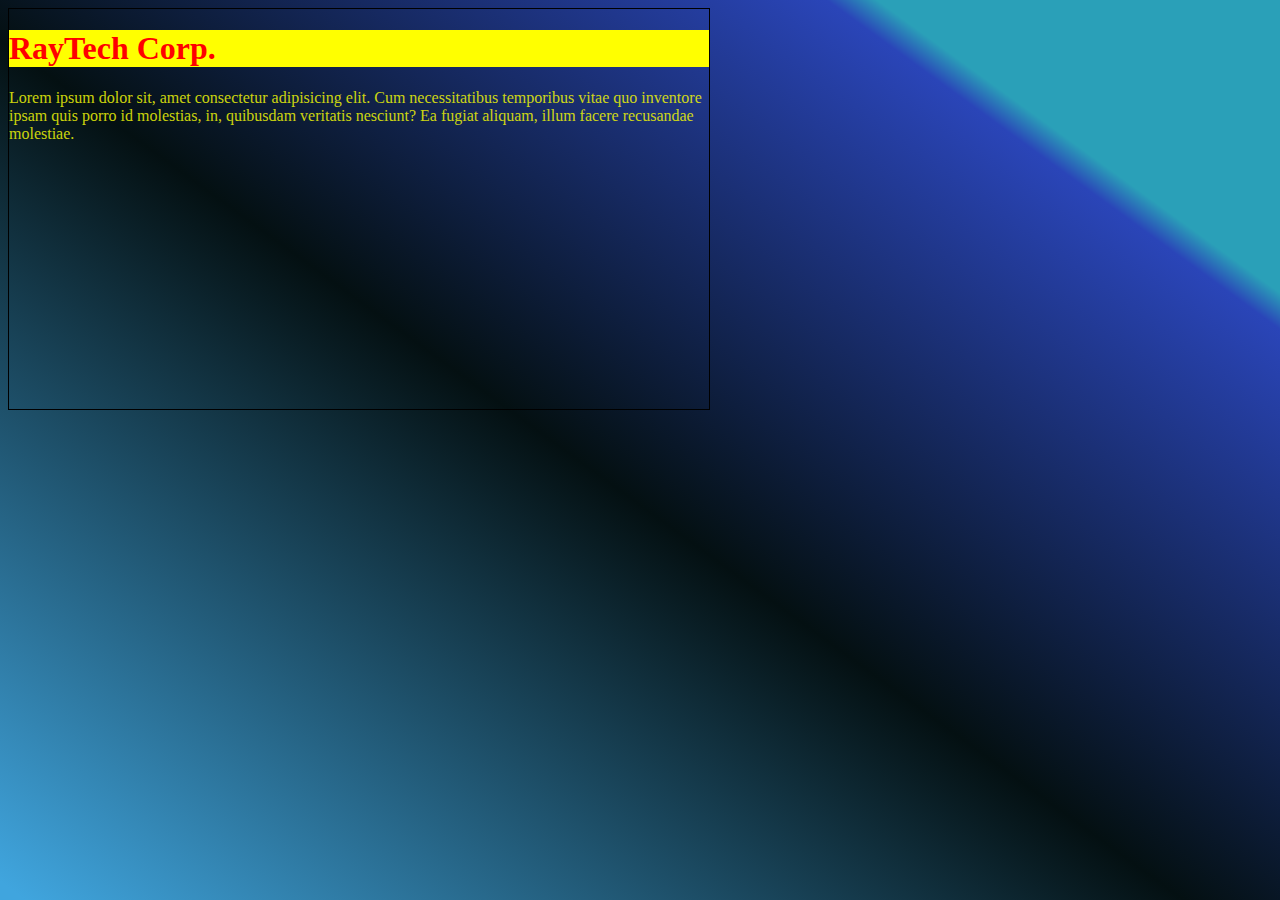
<file: Lect9/index.html>
<!DOCTYPE html>
<html lang="en">

<head>
    <meta charset="UTF-8">
    <meta name="viewport" content="width=device-width, initial-scale=1.0">
    <title>Color,Gradient and Bgc</title>
    <link rel="stylesheet" href="style.css">
</head>

<body>
    <div id="container">
        <h1>RayTech Corp.</h1>
        <p>Lorem ipsum dolor sit, amet consectetur adipisicing elit. Cum necessitatibus temporibus vitae quo inventore
            ipsam quis porro id molestias, in, quibusdam veritatis nesciunt? Ea fugiat aliquam, illum facere recusandae
            molestiae.</p>
    </div>
</body>

</html>
</file>
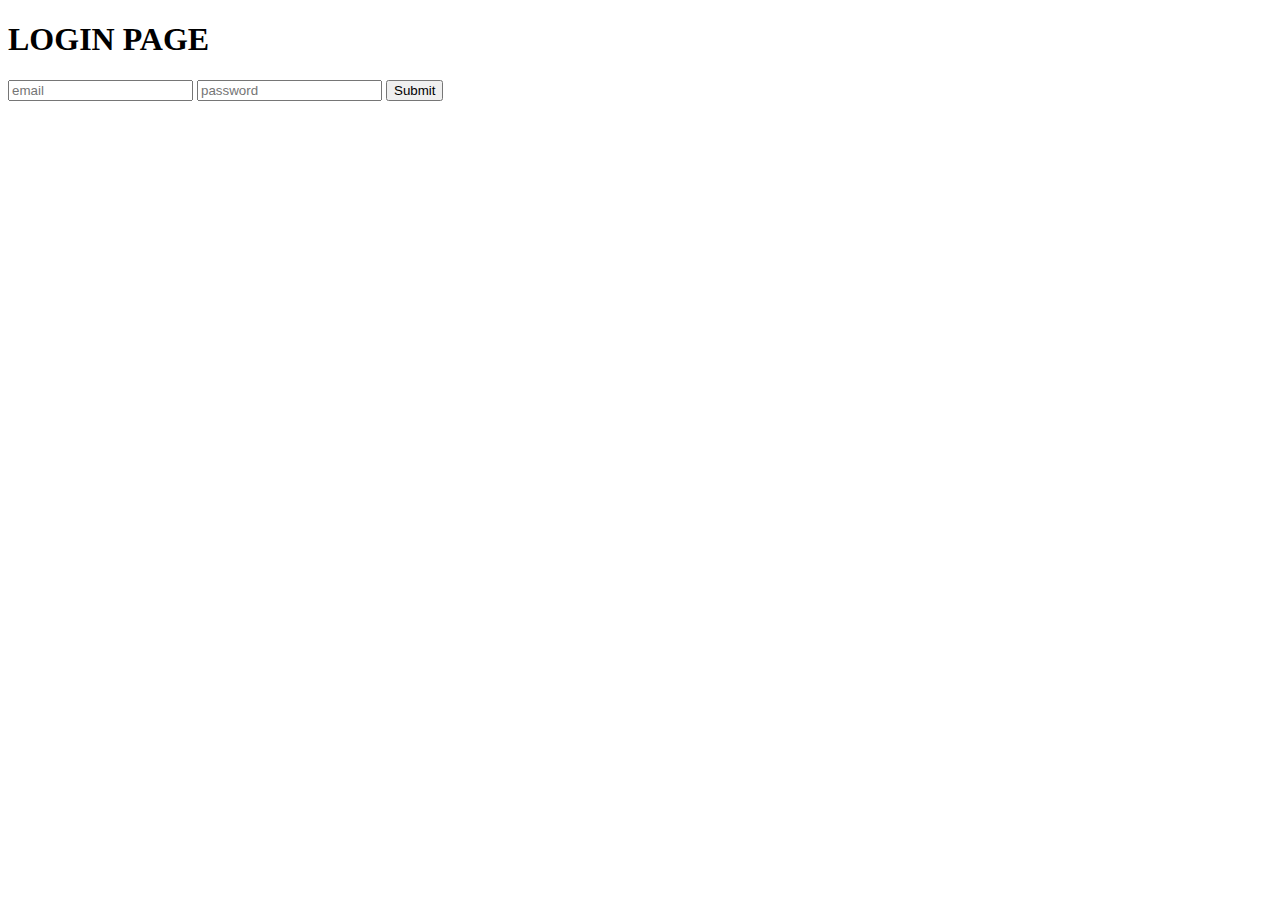
<file: Node/http/pages/login.html>
<!DOCTYPE html>
<html lang="en">

<head>
    <title>Document</title>
</head>

<body>
    <h1>LOGIN PAGE</h1>
    <form>
        <input type="text" placeholder="email" id="email">
        <input type="password" placeholder="password" id="password">
        <input type="submit" placeholder="Login" id="submit">
    </form>


    <script>
        let emailTag = document.getElementById('email');
        let passTag = document.querySelector('#password');
        let submitBtn = document.getElementById('submit');

        submitBtn.addEventListener('click', async (e) => {
            e.preventDefault();
            if (emailTag.value == '' || passTag.value == '' ) {
                return alert('input field cannot be empty')
            }
            let user = { email: emailTag.value, password: passTag.value};
            emailTag.vaule = "";
            passTag.value = "";

            try {
                let res = await fetch('/login', {
                    method: "POST",
                    body: JSON.stringify(user),
                    headers: {
                        "Content-type": "application/json"
                    }
                });
                let data = await res.json();

                alert(data.message);
            } catch (error) {

            }
        })
    </script>
</body>

</html>
</file>
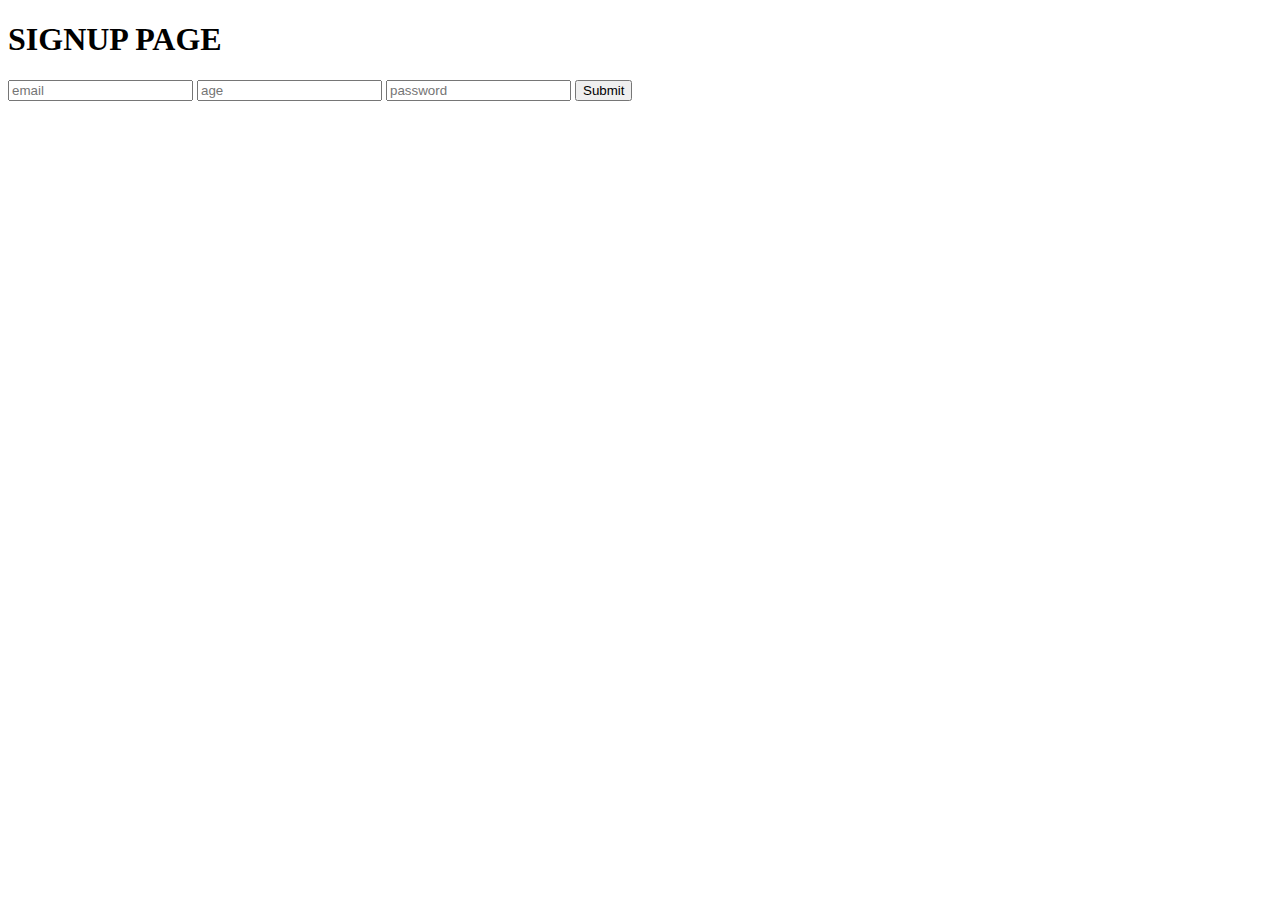
<file: Node/http/pages/signup.html>
<!DOCTYPE html>
<html lang="en">
<head>
    <title>Document</title>
</head>
<body>
    <h1>SIGNUP PAGE</h1>
    <form>
        <input type="text" placeholder="email" id="email">
        <input type="number" placeholder="age" id="age">
        <input type="password" placeholder="password" id="password">
        <input type="submit" placeholder="signup" id="submit">
    </form>
    

    <script>
        let emailTag=document.getElementById('email');
        let ageTag=document.getElementById('age');
        let passTag=document.querySelector('#password');
        let submitBtn=document.getElementById('submit');

        submitBtn.addEventListener('click',async (e)=>{
            e.preventDefault();
            if (emailTag.value==''||passTag.value==''||ageTag.value==''){
                return  alert('input field cannot be empty')
            }
            let user = { email: emailTag.value , password: passTag.value, age: ageTag.value};
            emailTag.vaule = "";
            passTag.value = "";
            ageTag.value = "";

            try {
                let res=await fetch('/signup',{
                    method:"POST",
                    body:JSON.stringify(user),
                    headers:{
                        "Content-type":"application/json"
                    }
                }) ;
                let data=await res.json();

                alert (data.message);  
            } catch (error) {
                
            }
        })
    </script>
</body>
</html>
</file>
<file: Lect10/style.css>
*{
    margin: 0;
    padding: 0;
    box-sizing: border-box;
}
h1{
    border: 1px solid black;
    padding: 20px;
    margin: 20px;
    box-sizing: border-box;
    width: 300px;
    height: 100px;
    /* padding-top: 30px;
    padding-left: 20px;
    padding-bottom: 10px;
    padding-right: 5px; */

     /* padding: top right bottom left; */
    /* padding: 30px 0 0 0 ; */
    /* padding: 30px 20px 10px 5px ; */

     /* padding: top-bottom left-right; */
    /* padding: 30px 40px ; */

    /* padding: top left-right bottom; */
    /* padding: 20px 6px 10px ; */
    
    /* margin in homework */

    /* margin: auto; */

    /* width: 100px; */
    /* margin: 50px; */

}
span{
    margin: 40px;
    display:inline-block;
    border: 1px solid black;
    width: 100px;
    height: 100px;

}

/*

| Property                    | `display: inline`    | `display: inline-block` | `display: block` |                                             
| --------------------------- | -------------------- | ------------------------- | ------------- | 
| Starts on New Line          | ❌                   | ❌                       | ✅           |                                             |
| Respects Width/Height       | ❌                   | ✅                       | ✅           |                                             |
| Respects All Padding/Margin | ❌ (only horizontal) | ✅                       | ✅           |                                             |
| Can Sit Beside Others       | ✅                   | ✅                       | ❌           ||

[1]: https://www.samanthaming.com/pictorials/css-inline-vs-inlineblock-vs-block/?utm_source=chatgpt.com "CSS Inline vs Inline-Block vs Block | SamanthaMing.com"
[2]: https://www.geeksforgeeks.org/css-inline-block/?utm_source=chatgpt.com "CSS Inline-block - GeeksforGeeks"

*/
</file>
<file: Lect11/style.css>
.box {
    display: inline-block;
    width: 50px;
    border: 1px solid black;
    background-color: yellow;

}

#box3 {
    color: purple;
    background-color: aqua;
    /* position: static; */
    /* default */
    position: relative;
    /* position:absolute; */
    /* position: fixed; */
    cursor: pointer;
    /* position: sticky; */
    top: 20px;
    left: 15px;
    z-index: 1;
}

.wrapper {
    position: fixed;
    height: 100px;
    z-index: -3;
    border: 1px solid red;
    position: relative;

}
</file>
<file: Lect12/style.css>
* {
    margin: 0;
    padding: 0;
    box-sizing: border-box;
}


html {  /* root tag is html*/
    font-size: 60px;
}




.parent {
    border: 1px solid red;
    background-color: #f4b2e8;
    /* width: 300px;
    height: 400px; */
    width: 50vw; /* vw => viewport width*/
    height: 50vh; /* vw => viewport height*/
    font-size: 20px;
}

.child {
    /* font-size: 1rem;  */
    font-size: 1em; /* used in font size*/
    background-color: rgb(67, 179, 74);
    width: 50%;
    height: 50%;
    margin: 10px;
}
</file>
<file: Lect13/style.css>
* {
    /* margin is 0 , because to avoid default margin*/
    margin: 0;
    /* padding is 0 , because to avoid default padding*/

    padding: 0;
    /* a property that affects how an element's width and height are calculated */

    box-sizing: border-box;
    /* border: 1px solid green; */
}

.container {
    /* overflow-y: scroll; */
    margin: auto;
    border: 5px solid red;
    width: 50vw;
    /* min-height: 100vh; */
    height: 80vh;
    /* height: auto; */
    display: flex;
    flex-wrap: wrap;
    /* float: right;   */
    /* float is same as justify-content*/
    /* flex-direction: column; */
    /* justify-content: center; */
    /* justify-content: space-around; /*main axis*/
    /* justify-content: space-between; */
    align-items: center;
    /*cross axis*/
    gap: 10px;
    /* align-content: space-between; */
}


.box {
    background-color: violet;
    border: 1px solid black;
    width: 100px;
    height: 100px;
    text-align: center;
    border-color: aqua;
}
.box2{
    flex-grow: -10;
    align-self: flex-start;
}
</file>
<file: Lect7/style.css>
h1{
    color: yellowgreen;
}

.wrapper{
    background-color: orange;
}
.container{
    background-color:rgb(7, 195, 38);
}
#hello{
    background-color: chocolate;
}
.sir{
    color: white;
    text-align: center;
    background-color: purple;
}
/* ul li:nth-child(2n+1){
    background-color:orange;
}
ul li:nth-child(2n+2){
    background-color:green;
} */

ul li:hover{
    background-color: purple;
    color: aqua;
}
</file>
<file: Lect8/style.css>
h1{
    color: yellow;
    font-size: 20px;
    font-family:  Verdana, Geneva, Tahoma, sans-serif;
    font-family: bold;
    font-style: normal;
    text-align: center;
    text-decoration: underline wavy 2px rgb(255,255,255);
    /* text-transform: lowercase; */
    text-shadow: 4px 4px 2px purple;
    

}
.name:hover{
    background-color: green;
    text-shadow: none;
    text-transform: uppercase;
    text-decoration: underline white;
}

.dummyText{
      background-color: #a9e4ab;
      color: red;
}
.dummyText:hover{
    background-color: black;
    color: white;
    text-transform: capitalize;
}
.wrapper{
    background-color: orange;
    border: 1px solid black;
    /* border-radius: 20px; */
    border-bottom-right-radius: 20px;
    border-bottom-left-radius: 20px;
}
</file>
<file: Lect9/style.css>
h1 {
    color: red;
    background-color: yellow;
}

#container {
    border: 1px solid black;
    width: 700px;
    height: 400px;
    background-image: url(https://cdn.pixabay.com/photo/2013/04/04/12/34/mountains-100367_640.jpg);
    background-repeat: no-repeat;
    /* auto (original) contain cover; */
    background-size: cover;
}

p {
    /* normal tarika */
    /* color: white; */


    /* hex code wala tarika */
    /* color: #bfff00 */

    /* rgb */
    /* color:rgb(118, 179, 61) */
    /* color: rgba(176, 23, 23, 0.682); */

    /* hsl */
    /* color: hsl(156, 72%, 49%); */
    color: hsla(62, 93%, 48%, 0.897);
}

body{
    /* background: rgb(64, 165,222); */
    background: linear-gradient(36deg, rgba(64,165,222,1) 1%, rgb(4, 16, 18) 47% ,rgba(42,69,184,1) 82%, rgba(42,160,184,1) 84%);
    background-size: cover;
    background-attachment: fixed;
    background-repeat: no-repeat;

}
</file>
